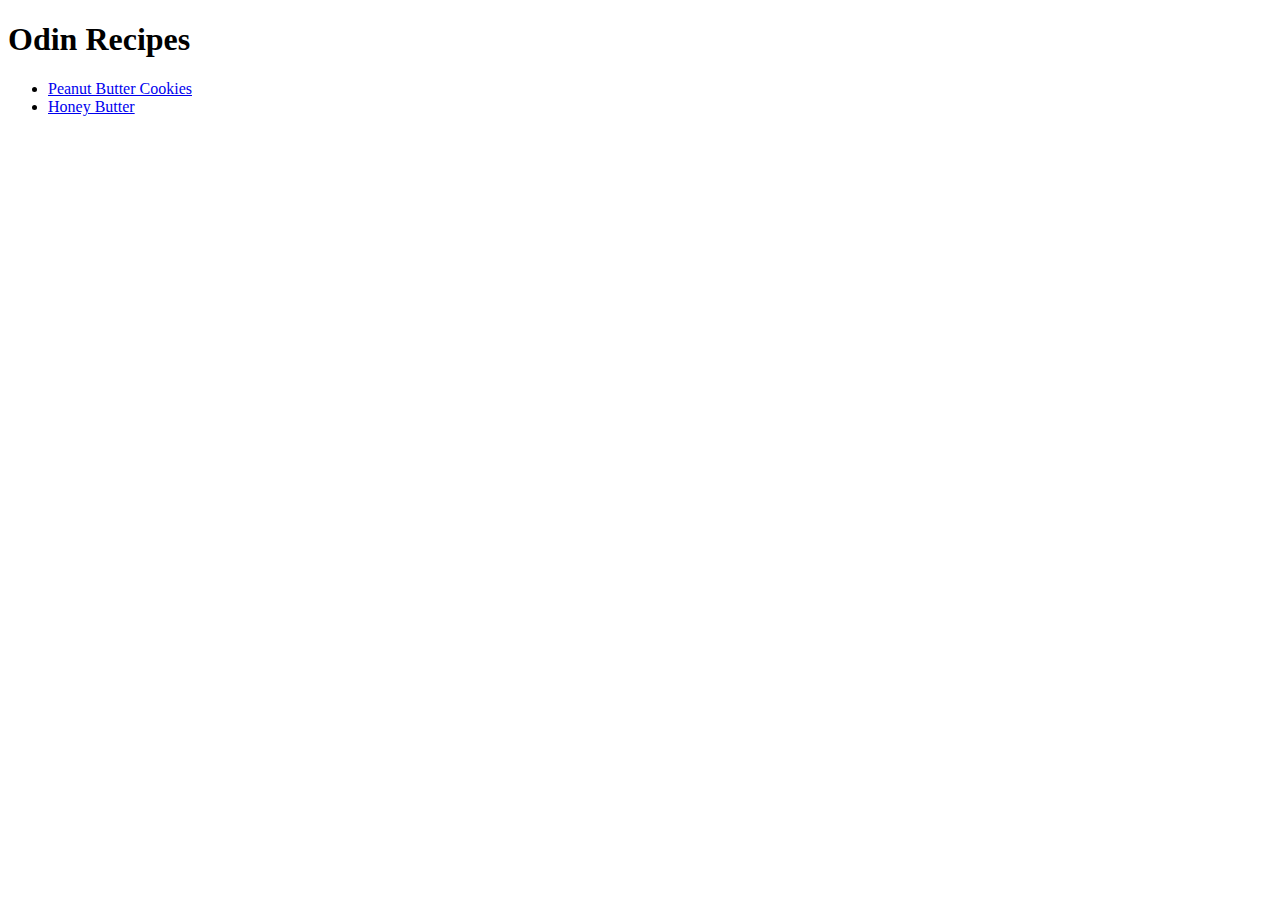
<file: index.html>
<!DOCTYPE html>
<html lang="en">
    <head>
        <meta charset="utf-8">
        <link rel="stylesheet" href="styles.css">
        <title>Odin Recipes Index Page</title>
    </head>
    <body>
        <h1> Odin Recipes </h1>
            <ul>
                <li> <a href="recipes/peanutbuttercookies.html">Peanut Butter Cookies</a></li>
                <li><a href="recipes/honeybutter.html">Honey Butter</a></li>
            </ul>
       
            
            <h2></h2>   
    </body>
</html>
</file>
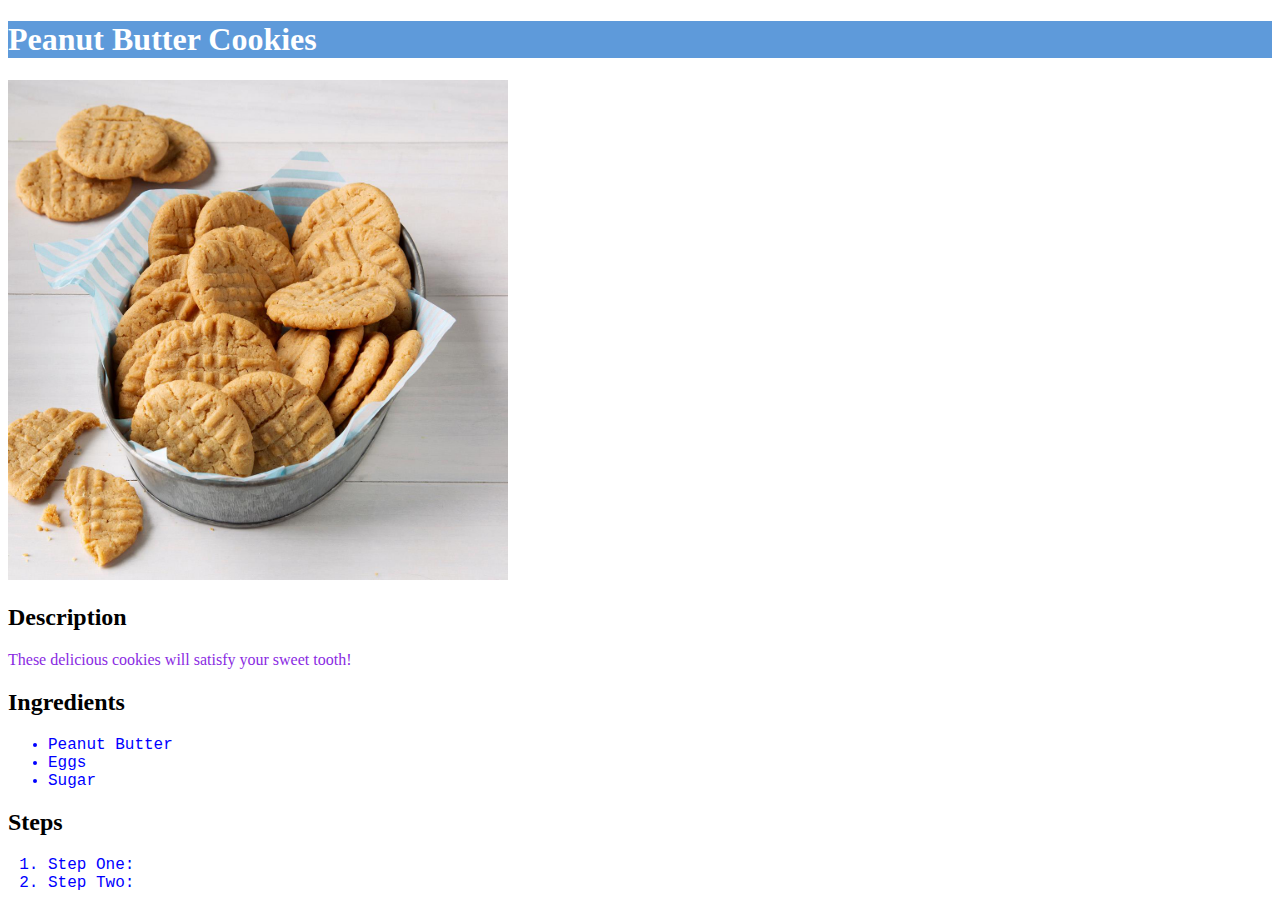
<file: recipes/peanutbuttercookies.html>
<!DOCTYPE html>
<html lang="en">
    <head>
        <meta charset="utf-8">
        <link rel="stylesheet" href="pbc.css">
        <title></title>
    </head>
    <body>
        <h1> Peanut Butter Cookies </h1>
        <img src="../images/pbcookies2.jpg">
        <h2>Description</h2>
            <p>These delicious cookies will satisfy your sweet tooth!</p>
        <h2>Ingredients</h2>
            <ul>
                <li> Peanut Butter </li>
                <li> Eggs </li>
                <li> Sugar </li>
            </ul>    
        <h2> Steps </h2>
            <ol>
                <li>Step One:</li>
                <li>Step Two:</li>
            </ol> 
    </body>
</html>
</file>
<file: styles.css>
div {
    color: white;
    background-color: black;
}

p {
    color: red;
}

p {
    font-family: Lucida Console, 'Times New Roman', Times, serif;
    color:blue
}
</file>
<file: recipes/pbc.css>
img {
    height:auto;
    width: 500px;
}

p {
    color:blueviolet;
}

li {
    font-family: 'Courier New', Courier, monospace;
    color: blue;
}

h1 {
    background-color: rgb(94, 154, 218);
    color: white;
}
</file>
